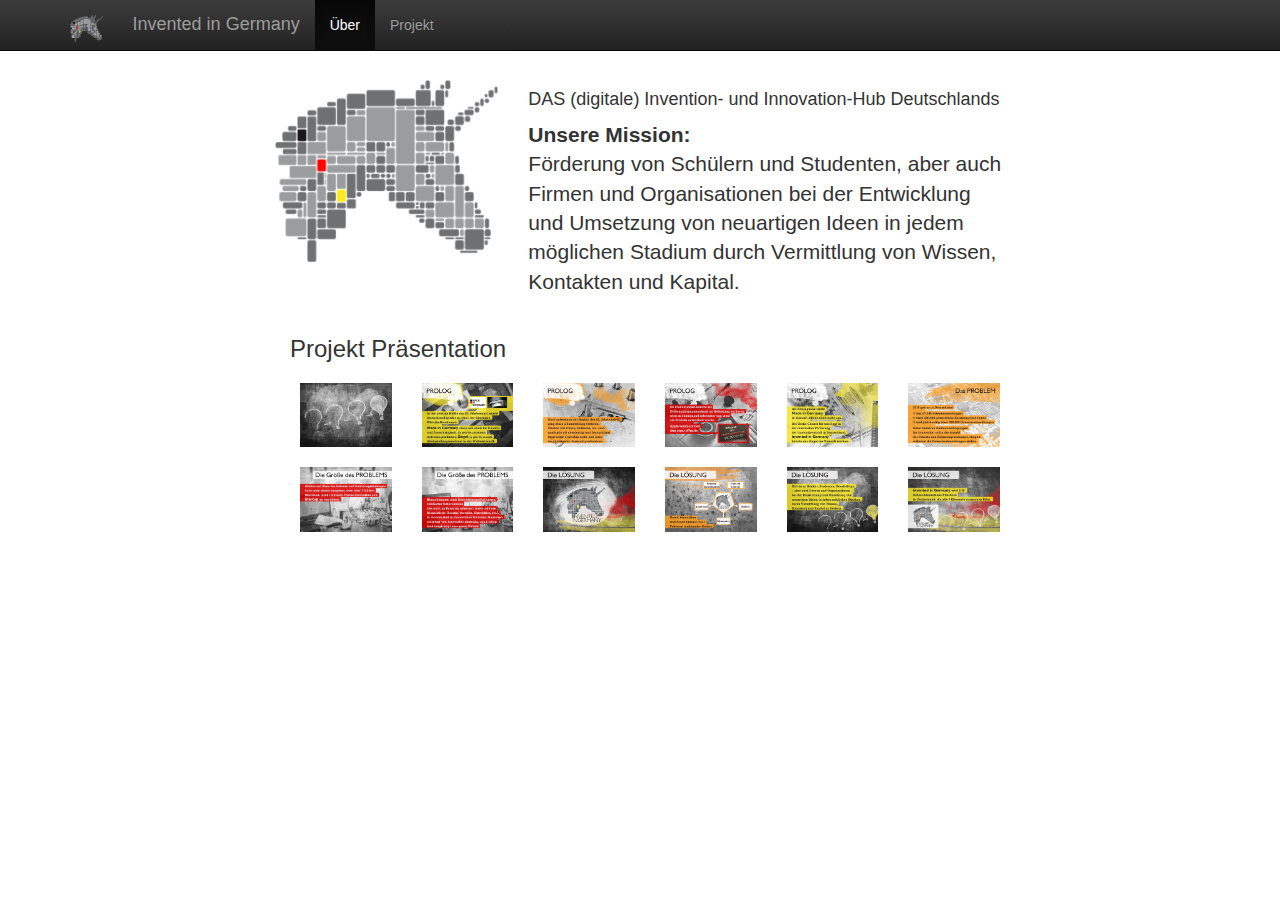
<file: index.html>
<!DOCTYPE html>
<html lang="de">

<head>
    <title>Invented in Germany</title>
    <link rel="icon" href="images/logo.ico" />

    <meta http-equiv="X-UA-Compatible" content="IE=edge" ; charset="utf-8" />
    <meta name="viewport" content="width=device-width, initial-scale=1" />

    <meta property="og:title" content="Invented in Germany" />
    <meta property="og:description" content="Invented in Germany" />
    <meta property="og:site_name" content="www.invented-in-germany.de" />
    <meta property="og:image" content="images/logo.png" />

    <!-- Bootstrap Haupt-CSS -->
    <link href="css/bootstrap.css" rel="stylesheet">

    <!-- Bootstrap Theme-CSS -->
    <link href="css/bootstrap-theme.css" rel="stylesheet">

    <!-- Lightbox-CSS -->
    <link href="css/lightbox.css" rel="stylesheet">

    <!-- Eigenes CSS -->
    <link href="css/style.css" rel="stylesheet">
</head>

<body>

    <nav class="navbar navbar-inverse navbar-fixed-top">
        <div class="container">
            <div class="navbar-header">
                <button type="button" class="navbar-toggle collapsed" data-toggle="collapse" data-target="#navbar" aria-expanded="false" aria-controls="navbar">
                    <span class="sr-only">Navigation ein/ausblenden</span>
                    <span class="icon-bar"></span>
                    <span class="icon-bar"></span>
                    <span class="icon-bar"></span>
                </button>
                <a class="navbar-brand" href="index.html"><img class="navbar-logo" src="images/logo.png" alt="Logo" /></a>
                <h4 class="navbar-text">Invented in Germany</h4>
            </div>
            <div id="navbar" class="collapse navbar-collapse">
                <ul class="nav navbar-nav">
                    <li class="active"><a href="index.html">Über</a></li>
                    <li><a href="project.html">Projekt</a></li>
                </ul>
            </div>
            <!--/.nav-collapse -->
        </div>
    </nav>

    <div class="container">

        <div class="row center-block">
            <div class="col-md-8 col-md-offset-2">
                <article class="first">
                    <div class="row">
                        <div class="col-md-4 col-xs-4">
                            <img src="images/logo.png" class="img-responsive">
                        </div>
                        <div class="col-md-8 col-xs-8">
                            <h4>DAS (digitale) Invention- und Innovation-Hub Deutschlands</h4>
                            <p class="lead"><strong>Unsere Mission:</strong><br>
                                Förderung von Schülern und Studenten, aber auch Firmen und Organisationen bei der Entwicklung und Umsetzung von neuartigen Ideen in jedem möglichen Stadium durch Vermittlung von Wissen, Kontakten und Kapital.
                            </p>
                        </div>
                    </div>
                </article>
                <div class="row center-block">
                    <div class="col-md-12 col-xs-12">
                        <h3>Projekt Präsentation</h3>
                    </div>
                </div>
                <div class="row center-block">
                        <div class="col-md-2">
                            <a href="images/slides/01.jpg" data-lightbox="slides" data-title="Innovation"><img src="images/slides/01.jpg" class="img-responsive margin-all"></a>
                        </div> 
                        <div class="col-md-2">
                            <a href="images/slides/02.jpg" data-lightbox="slides" data-title="Prolog"><img src="images/slides/02.jpg" class="img-responsive margin-all"></a>
                        </div> 
                        <div class="col-md-2">
                            <a href="images/slides/03.jpg" data-lightbox="slides" data-title="Prolog"><img src="images/slides/03.jpg" class="img-responsive margin-all"></a>
                        </div>   
                        <div class="col-md-2">
                            <a href="images/slides/04.jpg" data-lightbox="slides" data-title="Prolog"><img src="images/slides/04.jpg" class="img-responsive margin-all"></a>
                        </div> 
                        <div class="col-md-2">
                            <a href="images/slides/05.jpg" data-lightbox="slides" data-title="Prolog"><img src="images/slides/05.jpg" class="img-responsive margin-all"></a>
                        </div> 
                        <div class="col-md-2">
                            <a href="images/slides/06.jpg" data-lightbox="slides" data-title="Das Problem"><img src="images/slides/06.jpg" class="img-responsive margin-all"></a>
                        </div> 
                </div>  
                <div class="row center-block">
                        <div class="col-md-2">
                            <a href="images/slides/07.jpg" data-lightbox="slides" data-title="Die Größe des Problems"><img src="images/slides/07.jpg" class="img-responsive margin-all"></a>
                        </div> 
                        <div class="col-md-2">
                            <a href="images/slides/08.jpg" data-lightbox="slides" data-title="Die Größe des Problems"><img src="images/slides/08.jpg" class="img-responsive margin-all"></a>
                        </div> 
                        <div class="col-md-2">
                            <a href="images/slides/09.jpg" data-lightbox="slides" data-title="Die Lösung"><img src="images/slides/09.jpg" class="img-responsive margin-all"></a>
                        </div>   
                        <div class="col-md-2">
                            <a href="images/slides/10.jpg" data-lightbox="slides" data-title="Die Lösung"><img src="images/slides/10.jpg" class="img-responsive margin-all"></a>
                        </div> 
                        <div class="col-md-2">
                            <a href="images/slides/11.jpg" data-lightbox="slides" data-title="Die Lösung"><img src="images/slides/11.jpg" class="img-responsive margin-all"></a>
                        </div> 
                        <div class="col-md-2">
                            <a href="images/slides/12.jpg" data-lightbox="slides" data-title="Die Lösung"><img src="images/slides/12.jpg" class="img-responsive margin-all"></a>
                        </div> 
                </div>
            </div>
        </div>

    </div>
    <!-- /.container -->


    <!-- Bootstrap Haupt-JavaScript -->
    <script src="js/jquery.js"></script>
    <script src="js/bootstrap.js"></script>
    <!-- Lightbox-JavaScript -->
    <script src="js/lightbox.js"></script>
</body>

</html>
</file>
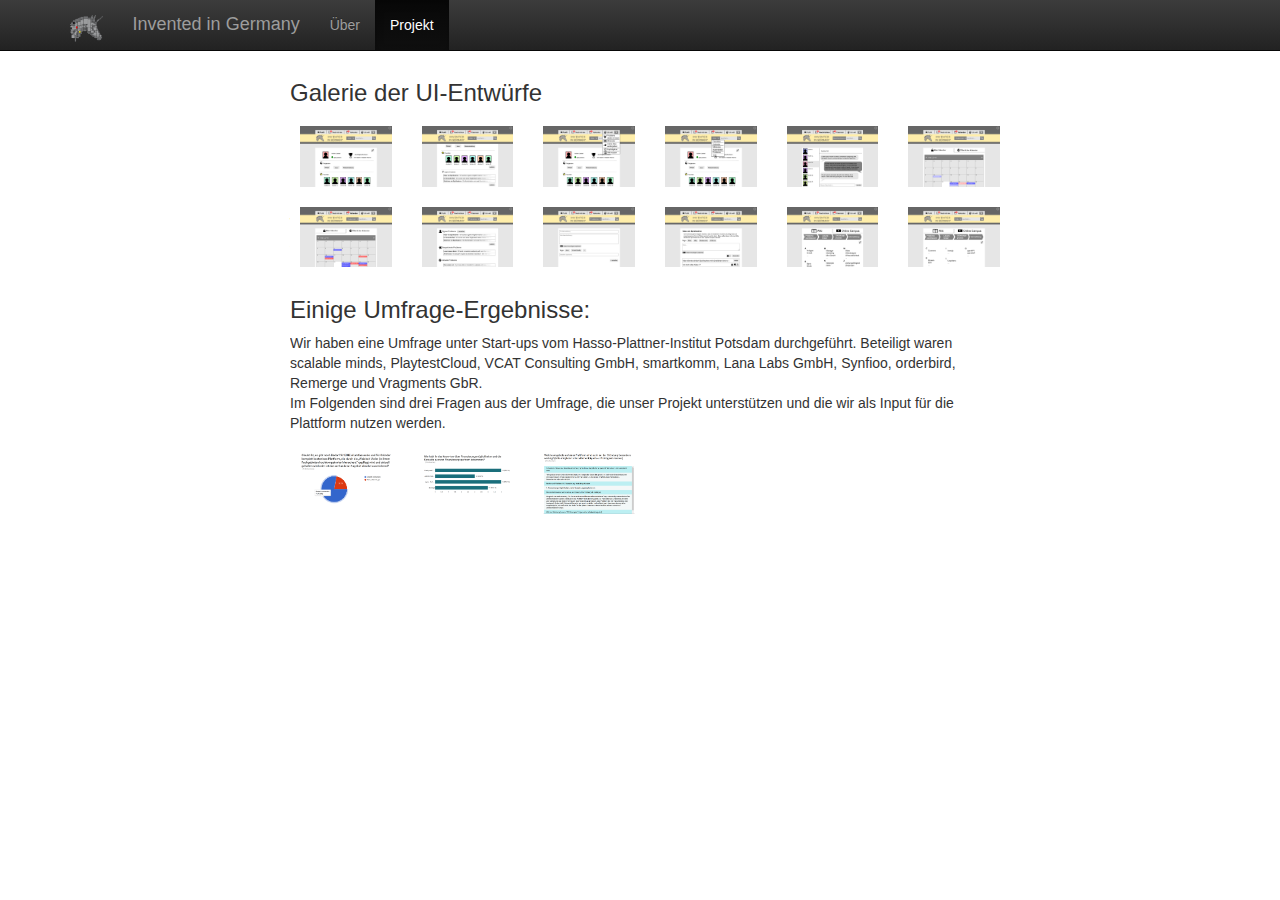
<file: project.html>
<!DOCTYPE html>
<html lang="de">

<head>
    <title>Invented in Germany</title>
    <link rel="icon" href="images/logo.ico" />

    <meta http-equiv="X-UA-Compatible" content="IE=edge" ; charset="utf-8" />
    <meta name="viewport" content="width=device-width, initial-scale=1" />

    <meta property="og:title" content="Invented in Germany" />
    <meta property="og:type" content="blog" />
    <meta property="og:image" content="images/logo.png" />
    <meta property="og:url" content="http://www.invented-in-germany.de" />
    <meta property="og:description" content="Erfahre mehr über Invented in Germany" />
    <meta property="og:keywords" content="Invented in Germany" />
    <meta property="og:site_name" content="www.invented-in-germany.de" />
    <meta property="og:image" content="images/logo.png" />

    <!-- Bootstrap Haupt-CSS -->
    <link href="css/bootstrap.css" rel="stylesheet" />

    <!-- Bootstrap Theme-CSS -->
    <link href="css/bootstrap-theme.css" rel="stylesheet" />

    <!-- Eigenes CSS -->
    <link href="css/style.css" rel="stylesheet" />

    <!-- Lightbox-CSS -->
    <link href="css/lightbox.css" rel="stylesheet">
</head>

<body>

    <nav class="navbar navbar-inverse navbar-fixed-top">
        <div class="container">
            <div class="navbar-header">
                <button type="button" class="navbar-toggle collapsed" data-toggle="collapse" data-target="#navbar" aria-expanded="false" aria-controls="navbar">
                    <span class="sr-only">Navigation ein/ausblenden</span>
                    <span class="icon-bar"></span>
                    <span class="icon-bar"></span>
                    <span class="icon-bar"></span>
                </button>
                <a class="navbar-brand" href="index.html"><img class="navbar-logo" src="images/logo.png" alt="Logo" /></a>
                <h4 class="navbar-text">Invented in Germany</h4>
            </div>
            <div id="navbar" class="collapse navbar-collapse">
                <ul class="nav navbar-nav">
                    <li><a href="index.html">Über</a></li>
                    <li class="active"><a href="project.html">Projekt</a></li>
                </ul>
            </div>
            <!--/.nav-collapse -->
        </div>
    </nav>

    <div class="container">
        <div class="row center-block">
            <div class="col-md-8 col-md-offset-2">
                <div class="row center-block">
                    <div class="col-md-12 col-xs-12">
                        <h3 class="first">Galerie der UI-Entwürfe</h3>
                    </div>
                </div>
                <div class="row center-block">
                        <div class="col-md-2">
                            <a href="images/UI/profil_normal.png" data-lightbox="UI-drafts" data-title="Seite des eigenen Profils"><img src="images/UI/profil_normal.png" class="img-responsive margin-all"></a>
                        </div> 
                        <div class="col-md-2">
                            <a href="images/UI/profil_gescrollt.png" data-lightbox="UI-drafts" data-title="Seite des eigenen Profil runtergescrollt"><img src="images/UI/profil_gescrollt.png" class="img-responsive margin-all"></a>
                        </div> 
                        <div class="col-md-2">
                            <a href="images/UI/profil_menu.png" data-lightbox="UI-drafts" data-title="Profilseite mit ausgeklapptem Menü"><img src="images/UI/profil_menu.png" class="img-responsive margin-all"></a>
                        </div>   
                        <div class="col-md-2">
                            <a href="images/UI/profil_suche.png" data-lightbox="UI-drafts" data-title="Profilseite mit ausgeklappten Suche-Kategorien"><img src="images/UI/profil_suche.png" class="img-responsive margin-all"></a>
                        </div> 
                        <div class="col-md-2">
                            <a href="images/UI/nachrichten.png" data-lightbox="UI-drafts" data-title="Nachrichten-Übersicht mit anderen Mitstreitern oder Geldgebern"><img src="images/UI/nachrichten.png" class="img-responsive margin-all"></a>
                        </div> 
                        <div class="col-md-2">
                            <a href="images/UI/kalender_privat.png" data-lightbox="UI-drafts" data-title="Kalenderübersicht mit ausgewählten privaten Kalender für selbstzusammengestellte Termine"><img src="images/UI/kalender_privat.png" class="img-responsive margin-all"></a>
                        </div> 
                </div>  
                <div class="row center-block">
                        <div class="col-md-2">
                            <a href="images/UI/kalender_oeffentlich.png" data-lightbox="UI-drafts" data-title="Kalenderübersicht mit Auswahl des öffentlichen Kalenders für alle Termine, die interessant sein könnten."><img src="images/UI/kalender_oeffentlich.png" class="img-responsive margin-all"></a>
                        </div> 
                        <div class="col-md-2">
                            <a href="images/UI/probleme.png" data-lightbox="UI-drafts" data-title="Übersicht von gestellten Problemen: Unterteilung in eigene, gespeicherte und neue/alle Probleme"><img src="images/UI/probleme.png" class="img-responsive margin-all"></a>
                        </div> 
                        <div class="col-md-2">
                            <a href="images/UI/probleme_formular.png" data-lightbox="UI-drafts" data-title="Formular, um ein Problem zu stellen."><img src="images/UI/probleme_formular.png" class="img-responsive margin-all"></a>
                        </div>   
                        <div class="col-md-2">
                            <a href="images/UI/idee_abgaben.png" data-lightbox="UI-drafts" data-title="Seite, um Ideen zu einem Problem abzugeben. Funktionen wie Meldung von unqualifizierten Lösungen sind möglich."><img src="images/UI/idee_abgaben.png" class="img-responsive margin-all"></a>
                        </div> 
                        <div class="col-md-2">
                            <a href="images/UI/wiki.png" data-lightbox="UI-drafts" data-title="Wiki für Themen, die immer wieder aufkommen."><img src="images/UI/wiki.png" class="img-responsive margin-all"></a>
                        </div> 
                        <div class="col-md-2">
                            <a href="images/UI/online_campus.png" data-lightbox="UI-drafts" data-title="Online Campus für E-Learning, Tutorials und andere Seiten"><img src="images/UI/online_campus.png" class="img-responsive margin-all"></a>
                        </div> 
                </div>
                
                <div class="row center-block">
                    <div class="col-md-12 col-xs-12">
                        <h3>Einige Umfrage-Ergebnisse:</h3>
                        <p>Wir haben eine Umfrage unter Start-ups vom Hasso-Plattner-Institut Potsdam durchgeführt. Beteiligt waren scalable minds, PlaytestCloud, VCAT Consulting GmbH, smartkomm, Lana Labs GmbH, Synfioo, orderbird, Remerge und Vragments GbR. <br>
                        Im Folgenden sind drei Fragen aus der Umfrage, die unser Projekt unterstützen und die wir als Input für die Plattform nutzen werden.</p> 
                    </div>    
                    <div class="row center-block">
                        <div class="col-md-2">
                            <a href="images/umfrage/umfrage1.PNG" data-lightbox="umfrage" data-title="Bedarf an einer allumfassenden Plattform"><img src="images/umfrage/umfrage1.PNG" class="img-responsive margin-all"></a>
                        </div> 
                        <div class="col-md-2">
                            <a href="images/umfrage/umfrage2.PNG" data-lightbox="umfrage" data-title="Know-how über Finanzierung bisher"><img src="images/umfrage/umfrage2.PNG" class="img-responsive margin-all"></a>
                        </div> 
                        <div class="col-md-2">
                            <a href="images/umfrage/umfrage3.PNG" data-lightbox="umfrage" data-title="Wichtige Plattform Angebote"><img src="images/umfrage/umfrage3.PNG" class="img-responsive margin-all"></a>
                        </div> 
                    </div>
                </div>
            </div>
        </div>
    </div>
    <!-- /.container -->

    <!-- Bootstrap Haupt-JavaScript -->
    <script src="js/jquery.js"></script>
    <script src="js/bootstrap.js"></script>
    <!-- Lightbox-JavaScript -->
    <script src="js/lightbox.js"></script>
</body>

</html>
</file>
<file: css/style.css>
.content {
    margin-top: 80px;
}

.first {
    margin-top: 80px;
    
}

.navbar-text {
    color: white;
}

.margin-all {
    margin: 10px 10px 10px 10px;   
}

.navbar-logo {
  position: top left;
  height: 30px;
}
</file>
